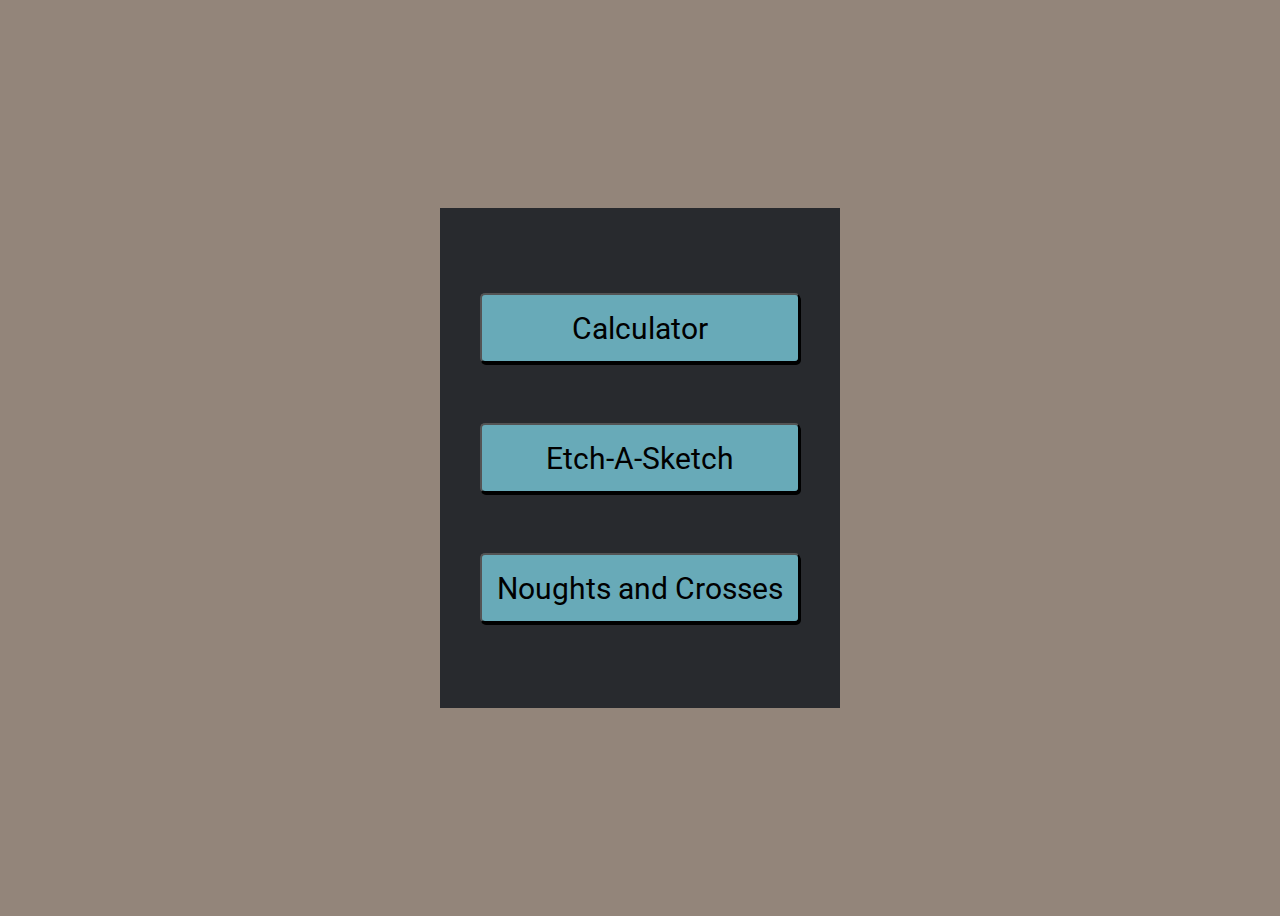
<file: odin-landing.html>
<!DOCTYPE html>
<html lang="en">
<head>
	<meta charset="UTF-8">
	<meta name="viewport" content="width=device-width, initial-scale=1.0">
	<link href="https://fonts.googleapis.com/css2?family=Roboto&display=swap" rel="stylesheet">
	<title>Odin project</title>
</head>
<body style="background-color: #93857a; height: 100vh;
			display: flex;
			justify-content: center;
			align-items: center;
			">
	<div style="
		width: 400px;
		height: 500px;
		display: flex;
		flex-direction: column;
		align-items: center;
		justify-content: center;
		background-color: #282A2E;
		">
        
			<button class="project-button" style="
			width: 320px;
			height: 70px;
			background-color: #68AAB8;
			border-radius: 5px;
			box-shadow: 1px 2px;
			font-family: 'Roboto', sans-serif;
			font-size: 30px;
			margin: 30px;
			" onclick="location.href='https://sarah.browncross.uk/Calculator/'"
						value="Go to projects">Calculator</button>
			<button class="project-button" style="
			width: 320px;
			height: 70px;
			background-color: #68AAB8;
			border-radius: 5px;
			box-shadow: 1px 2px;
			font-family: 'Roboto', sans-serif;
			font-size: 30px;
			margin: 30px;
			" onclick="location.href='https://sarah.browncross.uk/etch-a-sketch/'"
						value="Go to projects">Etch-A-Sketch</button>
			<button class="project-button" style="
			width: 320px;
			height: 70px;
			background-color: #68AAB8;
			border-radius: 5px;
			box-shadow: 1px 2px;
			font-family: 'Roboto', sans-serif;
			font-size: 30px;
			margin: 30px;
			">Noughts and Crosses</button>    
           
        
    </div>
</body>
</html>
</file>
